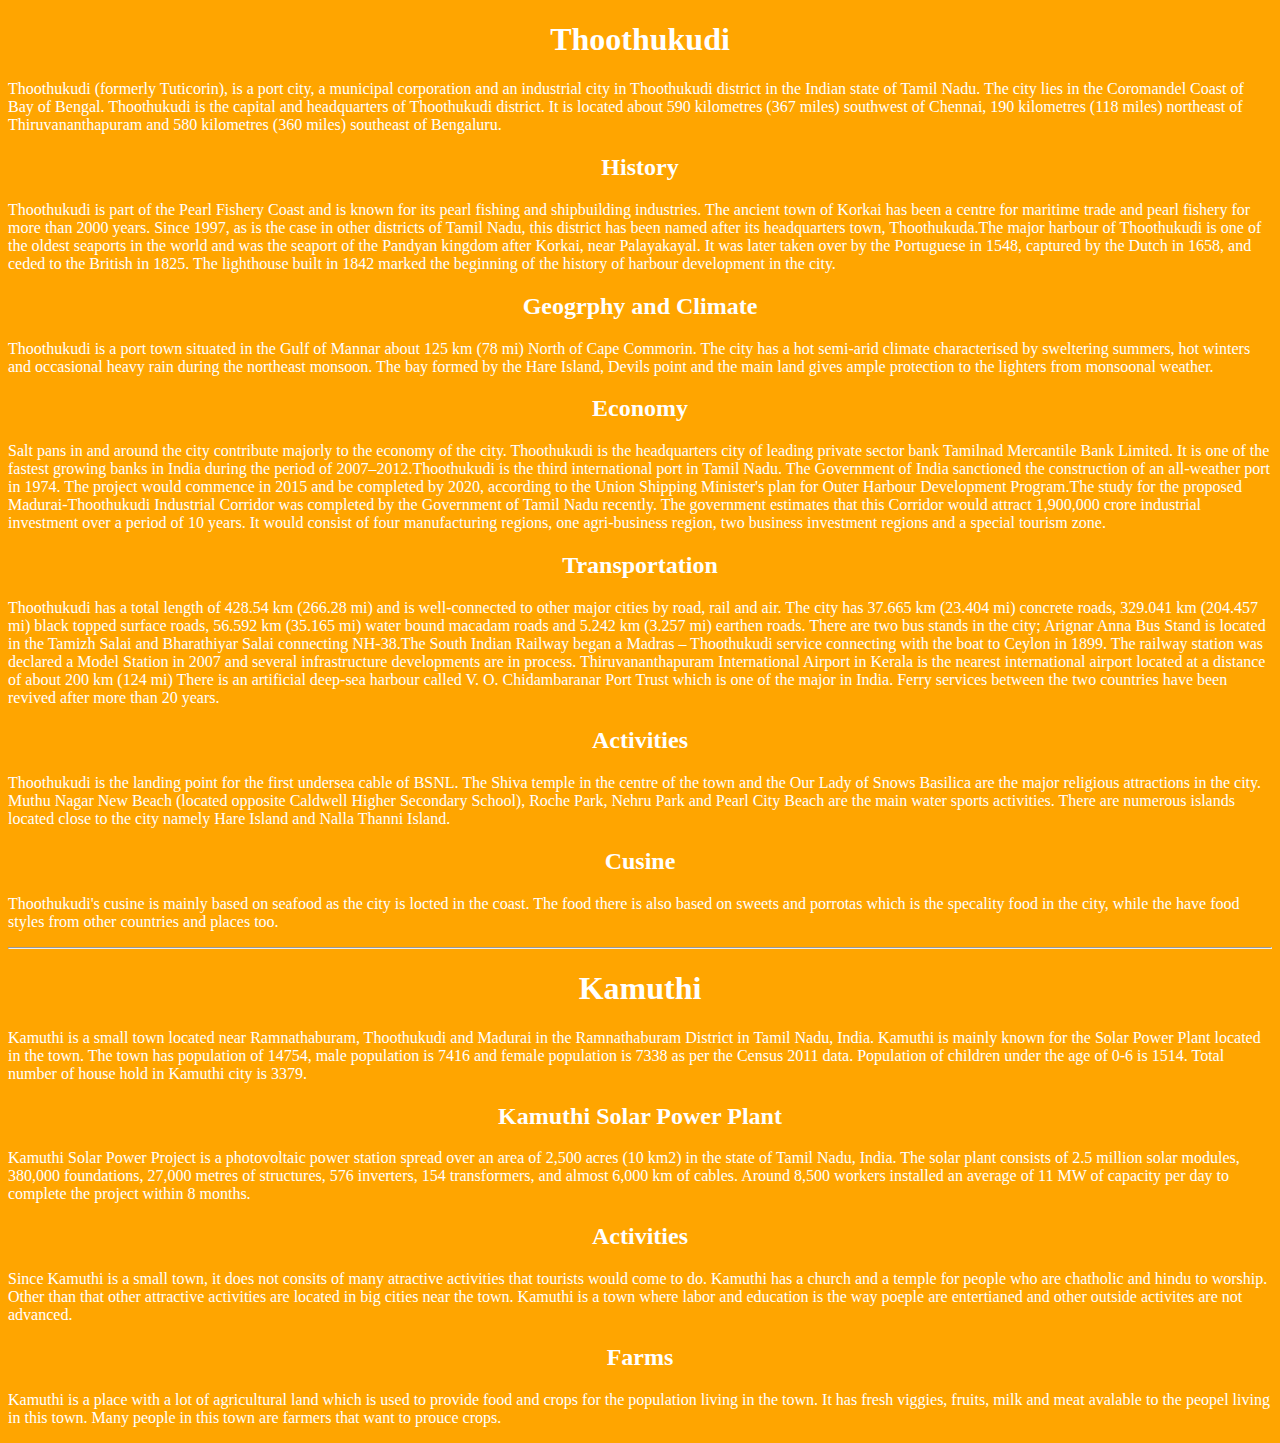
<file: My-Parents-Hometown.html>
<!DOCTYPE html>
<html lang="en">
<head>
    <meta charset="UTF-8">
    <meta name="viewport" content="width=device-width, initial-scale=1.0">
    <title>My Parents Hometown</title>
</head>
<body bgcolor="Orange" style="color:white"> 
    <h1><center>Thoothukudi</center></h1>
    <p>Thoothukudi (formerly Tuticorin), is a port city, a municipal corporation and an industrial city in Thoothukudi district in the Indian state of Tamil Nadu. The city lies in the Coromandel Coast of Bay of Bengal. Thoothukudi is the capital and headquarters of Thoothukudi district. It is located about 590 kilometres (367 miles) southwest of Chennai, 190 kilometres (118 miles) northeast of Thiruvananthapuram and 580 kilometres (360 miles) southeast of Bengaluru.</p>
    <h2 ><center>History</center></h2>
    <p>Thoothukudi is part of the Pearl Fishery Coast and is known for its pearl fishing and shipbuilding industries. The ancient town of Korkai has been a centre for maritime trade and pearl fishery for more than 2000 years. Since 1997, as is the case in other districts of Tamil Nadu, this district has been named after its headquarters town, Thoothukuda.The major harbour of Thoothukudi is one of the oldest seaports in the world and was the seaport of the Pandyan kingdom after Korkai, near Palayakayal. It was later taken over by the Portuguese in 1548, captured by the Dutch in 1658, and ceded to the British in 1825. The lighthouse built in 1842 marked the beginning of the history of harbour development in the city.</p>
    <h2><center>Geogrphy and Climate</center></h2>
    <p>Thoothukudi is a port town situated in the Gulf of Mannar about 125 km (78 mi) North of Cape Commorin. The city has a hot semi-arid climate characterised by sweltering summers, hot winters and occasional heavy rain during the northeast monsoon. The bay formed by the Hare Island, Devils point and the main land gives ample protection to the lighters from monsoonal weather.</p>
    <h2><center>Economy</center></h2>
    <p>Salt pans in and around the city contribute majorly to the economy of the city. Thoothukudi is the headquarters city of leading private sector bank Tamilnad Mercantile Bank Limited. It is one of the fastest growing banks in India during the period of 2007–2012.Thoothukudi is the third international port in Tamil Nadu. The Government of India sanctioned the construction of an all-weather port in 1974. The project would commence in 2015 and be completed by 2020, according to the Union Shipping Minister's plan for Outer Harbour Development Program.The study for the proposed Madurai-Thoothukudi Industrial Corridor was completed by the Government of Tamil Nadu recently. The government estimates that this Corridor would attract 1,900,000 crore industrial investment over a period of 10 years. It would consist of four manufacturing regions, one agri-business region, two business investment regions and a special tourism zone.</p>
    <h2><center>Transportation</center></h2>
    <p>Thoothukudi has a total length of 428.54 km (266.28 mi) and is well-connected to other major cities by road, rail and air. The city has 37.665 km (23.404 mi) concrete roads, 329.041 km (204.457 mi) black topped surface roads, 56.592 km (35.165 mi) water bound macadam roads and 5.242 km (3.257 mi) earthen roads. There are two bus stands in the city; Arignar Anna Bus Stand is located in the Tamizh Salai and Bharathiyar Salai connecting NH-38.The South Indian Railway began a Madras – Thoothukudi service connecting with the boat to Ceylon in 1899. The railway station was declared a Model Station in 2007 and several infrastructure developments are in process. Thiruvananthapuram International Airport in Kerala is the nearest international airport located at a distance of about 200 km (124 mi) There is an artificial deep-sea harbour called V. O. Chidambaranar Port Trust which is one of the major in India. Ferry services between the two countries have been revived after more than 20 years.</p>
    <h2><center>Activities</center></h2>
    <p>Thoothukudi is the landing point for the first undersea cable of BSNL. The Shiva temple in the centre of the town and the Our Lady of Snows Basilica are the major religious attractions in the city. Muthu Nagar New Beach (located opposite Caldwell Higher Secondary School), Roche Park, Nehru Park and Pearl City Beach are the main water sports activities. There are numerous islands located close to the city namely Hare Island and Nalla Thanni Island.</p>
    <h2><center>Cusine</center></h2>
    <p>Thoothukudi's cusine is mainly based on seafood as the city is locted in the coast. The food there is also based on sweets and porrotas which is the specality food in the city, while the have food styles from other countries and places too.</p>
    <hr>
    <h1><center>Kamuthi</center></h1>
    <p>Kamuthi is a small town located near Ramnathaburam, Thoothukudi and Madurai in the Ramnathaburam District in Tamil Nadu, India. Kamuthi is mainly known for the Solar Power Plant located in the town. The town has population of 14754, male population is 7416 and female population is 7338 as per the Census 2011 data. Population of children under the age of 0-6 is 1514. Total number of house hold in Kamuthi city is 3379. </p>
    <h2><center>Kamuthi Solar Power Plant</center></h2>
    <p>Kamuthi Solar Power Project is a photovoltaic power station spread over an area of 2,500 acres (10 km2) in the state of Tamil Nadu, India. The solar plant consists of 2.5 million solar modules, 380,000 foundations, 27,000 metres of structures, 576 inverters, 154 transformers, and almost 6,000 km of cables. Around 8,500 workers installed an average of 11 MW of capacity per day to complete the project within 8 months.</p>
    <h2><center>Activities</center></h2>
    <p>Since Kamuthi is a small town, it does not consits of many atractive activities that tourists would come to do. Kamuthi has a church and a temple for people who are chatholic and hindu to worship. Other than that other attractive activities are located in big cities near the town. Kamuthi is a town where labor and education is the way poeple are entertianed and other outside activites are not advanced.</p>
    <h2><center>Farms</center></h2>
    <p>Kamuthi is a place with a lot of agricultural land which is used to provide food and crops for the population living in the town. It has fresh viggies, fruits, milk and meat avalable to the peopel living in this town. Many people in this town are farmers that want to prouce crops.</p>
</html>
</file>
